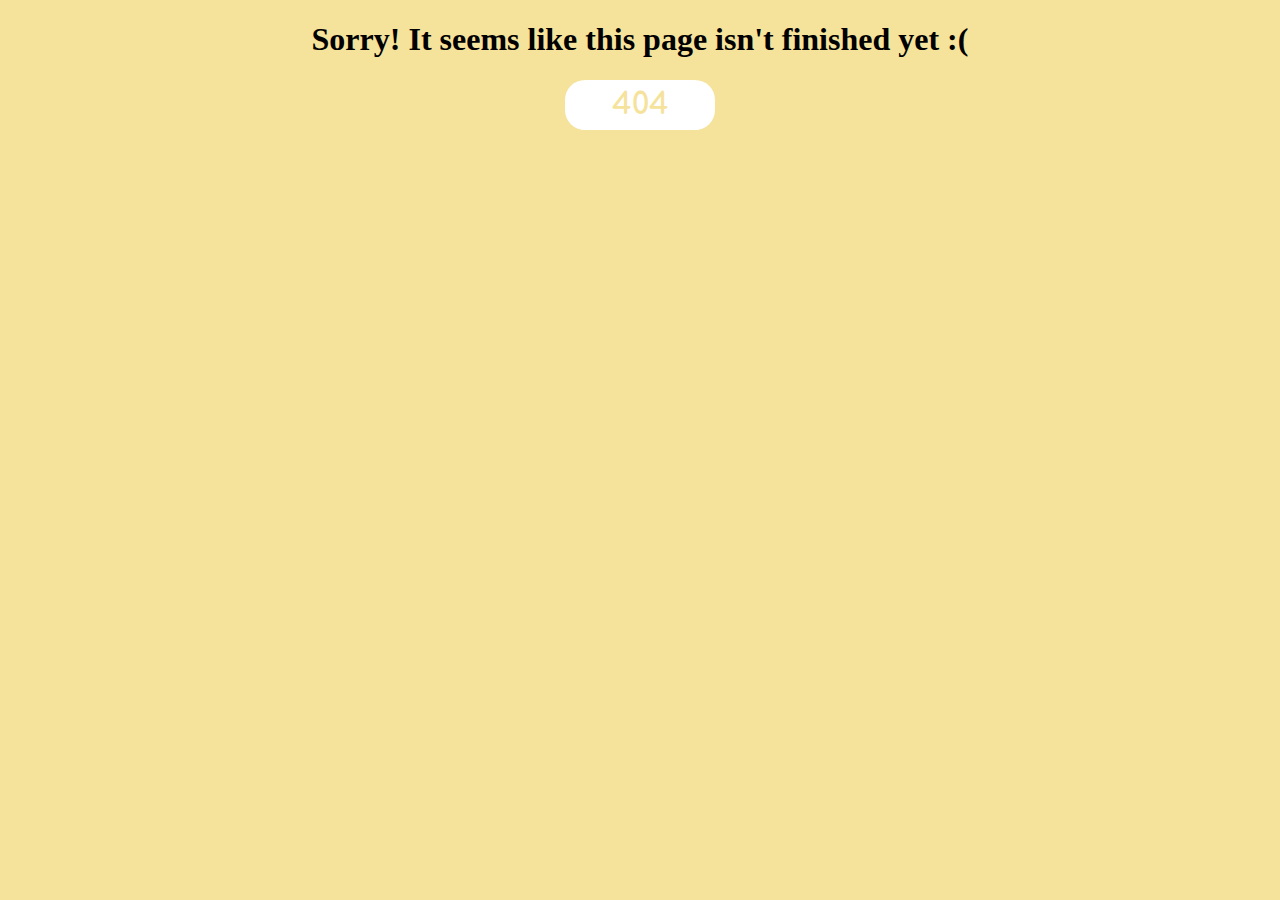
<file: src/index.html>
<!DOCTYPE html>
<html lang="en">
    <head>
        <meta charset="UTF-8">
        <title>Clic.ly - Home</title>

        <link href="https://fonts.googleapis.com/css?family=Comfortaa:300,400,500,700&display=swap" rel="stylesheet">

        <link rel="stylesheet" href="css/settings/color.css">
        <link rel="stylesheet" href="css/elements/base.css">

        <link rel="stylesheet" href="css/components/primary-button.css">

        <link rel="stylesheet" href="css/container/error-button.css">
    </head>
    <body>
        <div class="error-button">
            <h1>Sorry! It seems like this page isn't finished yet :(</h1>
            <a href="404.html" class="primary-button">404</a>
        </div>
    </body>
</html>
</file>
<file: src/css/settings/color.css>
:root {
    --color-primary: #F5E29B;
    --color-second: #ffffff;
    --color-base: #333333;
    --color-base-light: rgba(51, 51, 51, 0.4);
}
</file>
<file: src/css/elements/base.css>
body {
    background-color: var(--color-primary);
}
</file>
<file: src/css/components/primary-button.css>
.primary-button {
    color: var(--color-primary);
    text-decoration: none;
    font-family: 'Comfortaa', sans-serif;
    font-weight: bold;
    background-color: var(--color-second);
    border-radius: 4px;
}

.primary-button.-dark {
    color: var(--color-base);
    font-family: 'Bitter', serif;
}
</file>
<file: src/css/container/error-button.css>
.error-button {
    text-align: center;
}

.error-button > .primary-button {
    display: inline-block;
    font-size: 30px;
    width: 150px;
    height: 50px;
    text-align: center;
    line-height: 50px;
    border-radius: 20px;
}
</file>
